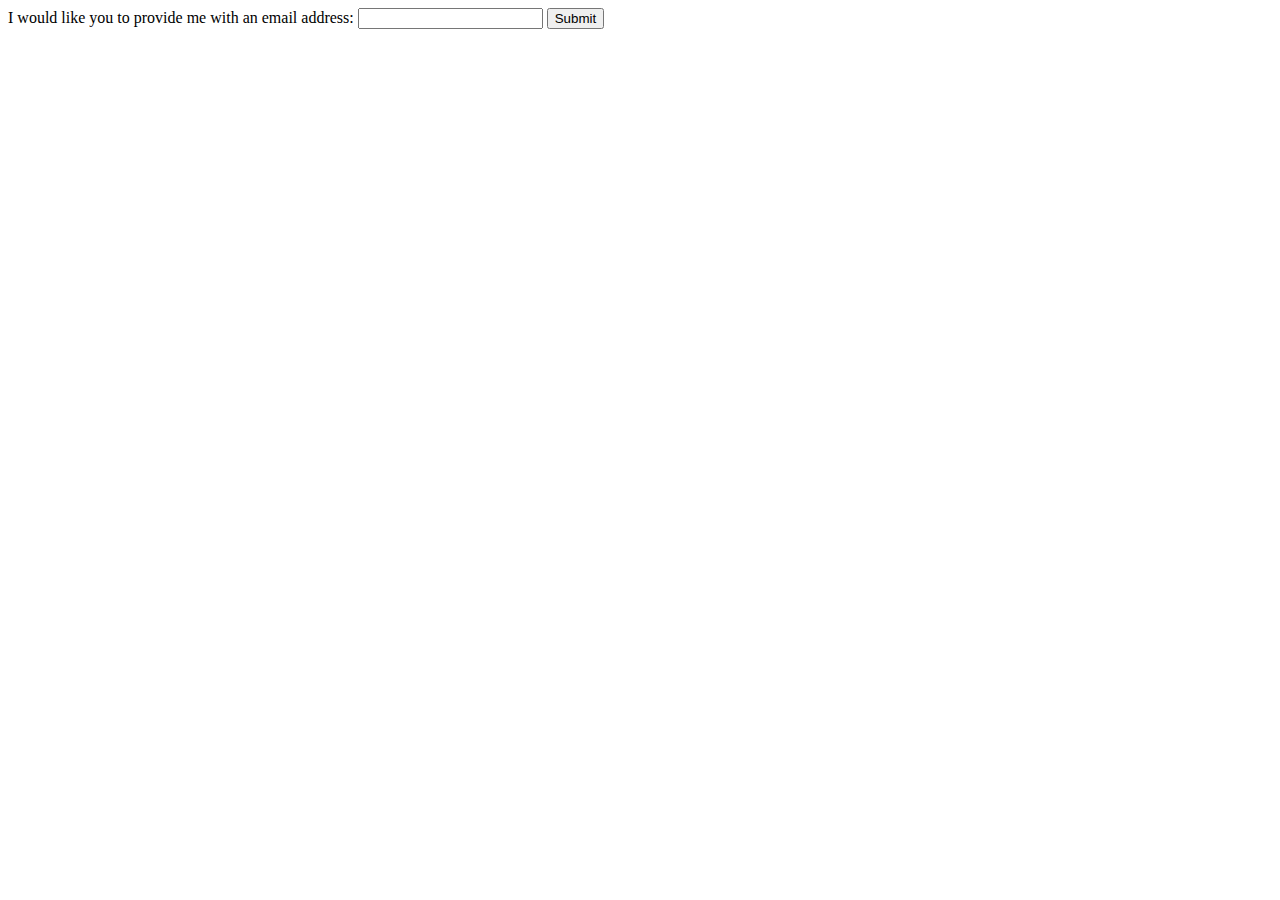
<file: Client-side-validation/index.html>
<!DOCTYPE html>
<html lang="en">
<head>
    <meta charset="UTF-8">
    <meta name="viewport" content="width=device-width, initial-scale=1.0">
    <title>Validation using JS</title>

</head>
<body>
    <form>
        <label for="mail">
            I would like you to provide me with an email address:
        </label>
        <input type="email" id="mail" name="mail" />
        <button>Submit</button>
    </form>
    <script>
        // Creating custom validation constraint message
        const email= document.getElementById("mail");
        email.addEventListener("input", (event) => {
            if (email.validity.typeMismatch) {
                email.setCustomValidity("I am expecting an email address!");
            } else {
                email.setCustomValidity("");
            }
        });
    </script>
</body>
</html>
</file>
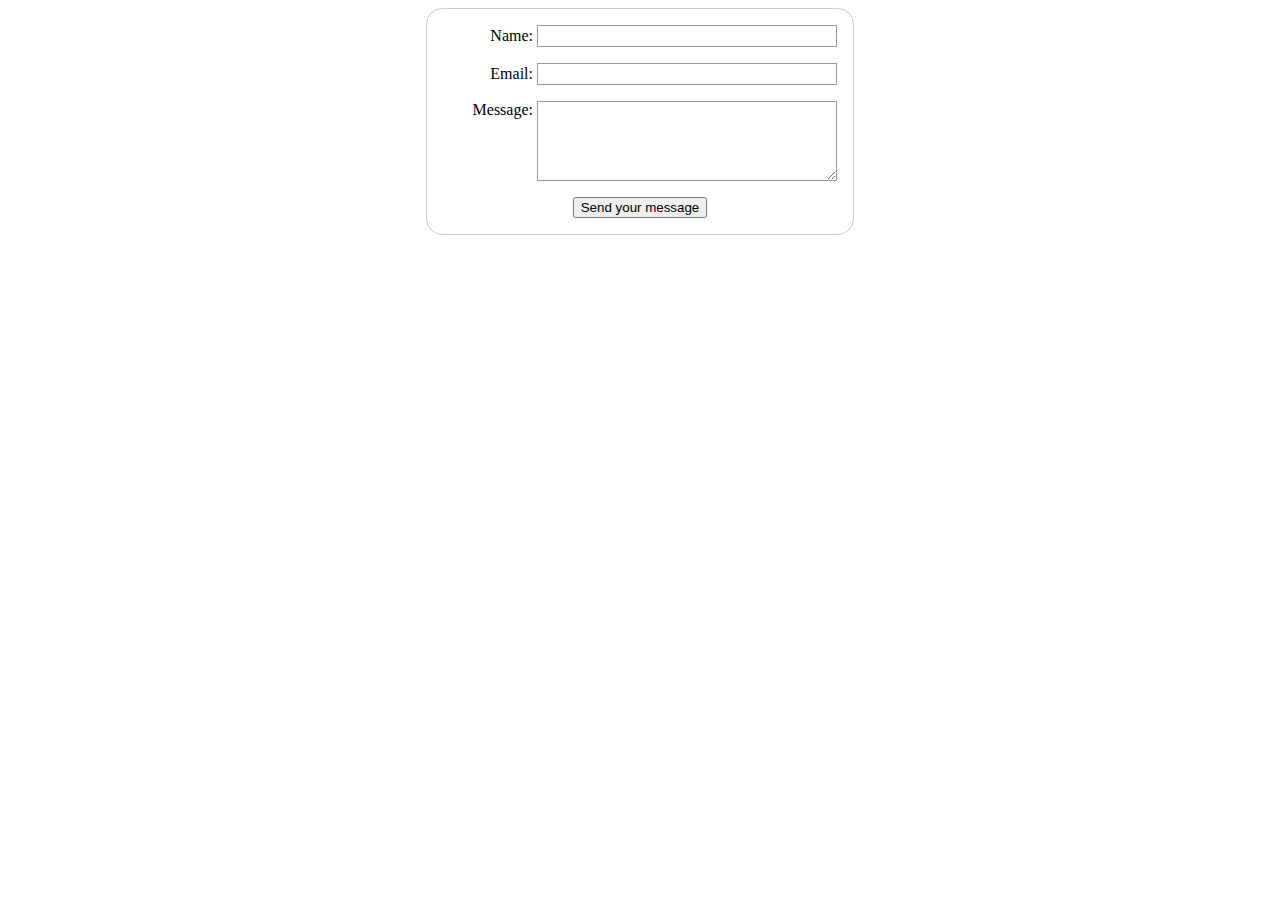
<file: Your-first-form/index.html>
<!DOCTYPE html>
<html lang="en">
<head>
    <meta charset="UTF-8">
    <meta name="viewport" content="width=device-width, initial-scale=1.0">
    <title>My first form</title>
    <link rel="stylesheet" href="style.css">
</head>
<body>
    <form action="/my-handling-form-page" method ="post">
        <ul>
            <li>
                <label for="name">Name:</label>
                <input type="text" id="name" name="user_name"/>
            </li>
            <li>
                <label for="mail">Email:</label>
                <input type="email" id="mail" name="user_email"/>
            </li>
            <li>
                <label for="msg">Message:</label>
                <textarea id="msg" name="user_message"></textarea>
            </li>
            <li class="button">
                <button type="submit">Send your message</button>
            </li>
        </ul>
    </form>
</body>
</html>
</file>
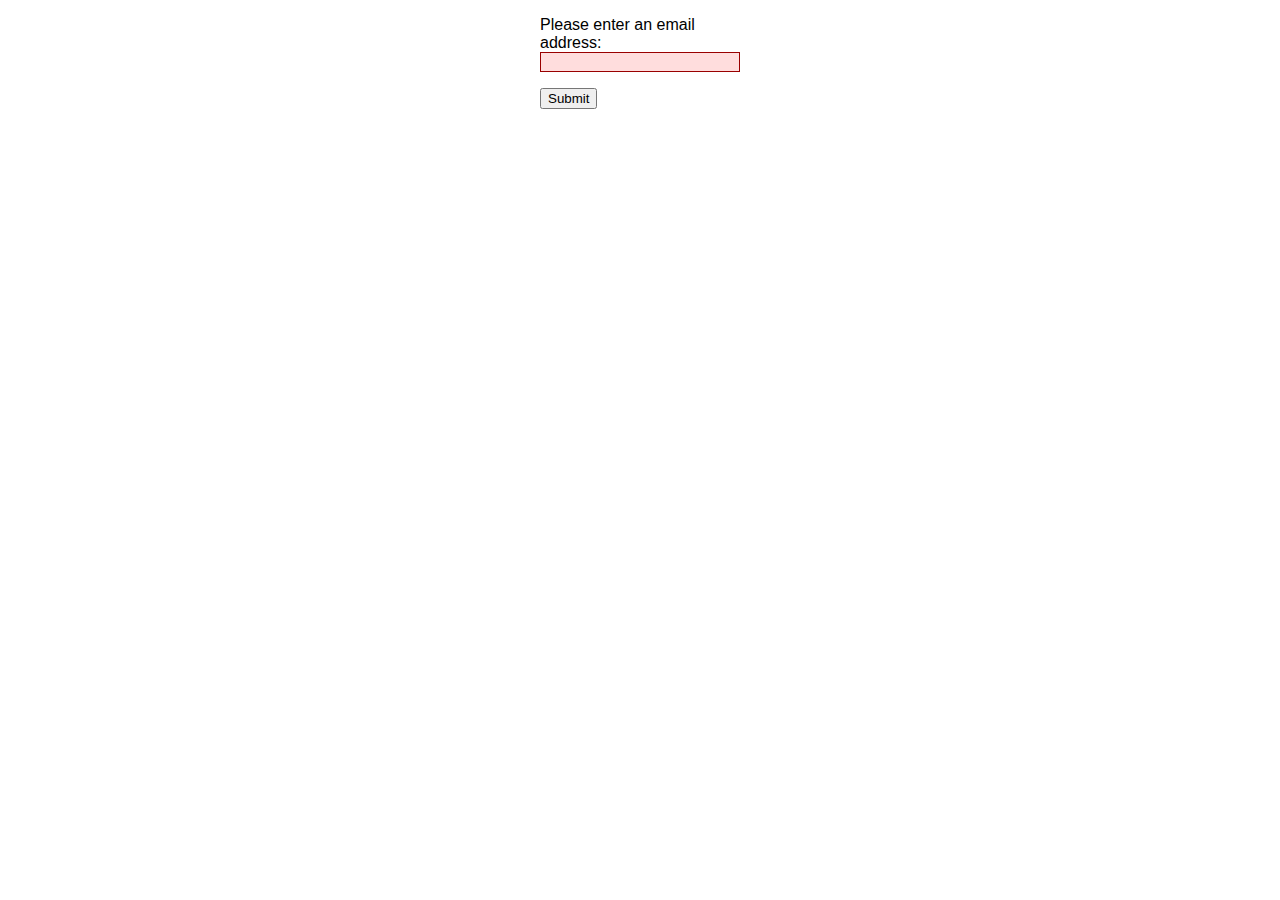
<file: Client-side-validation/index-more-complex.html>
<!DOCTYPE html>
<html lang="en">
<head>
    <meta charset="UTF-8">
    <meta name="viewport" content="width=device-width, initial-scale=1.0">
    <title>JS validation</title>
    <link rel="stylesheet" href="more-complex-style.css">
    <script defer src="script.js"></script>
</head>
<body>
    <!-- Using no validate to turn off browser's automatic validation -->
    <form novalidate>
        <p>
            <label for="mail">
                <span>Please enter an email address:</span>
                <input type="email" id="mail" name="mail" required minlength="8" />
                <span class="error" aria-live="polite"></span>
            </label>
        </p>
        <button>Submit</button>
    </form>
</body>
</html>
</file>
<file: Your-first-form/style.css>
body {
    text-align: center;
}

form {
    display: inline-block;
    padding: 1em;
    border: 1px solid #ccc;
    border-radius: 1em;
}

ul {
    list-style: none;
    padding: 0;
    margin: 0;
}

form li + li {
    margin-top: 1em;
}

label {
    display: inline-block;
    min-width: 90px;
    text-align: right;
}

input, textarea {
    font: 1em sans-serif;
    width: 300px;
    box-sizing: border-box;
    border: 1px solid #999;
}

input:focus,
textarea:focus {
    border-color: #000;
}
textarea {
    vertical-align: top;
    height: 5em;
}
</file>
<file: Client-side-validation/more-complex-style.css>
body {
    font: 1em sans-serif;
    width: 200px;
    padding: 0;
    margin: 0 auto;
}

p * {
    display: block;
}

input[type="email"] {
    appearance: none;

    width: 100%;
    border: 1px solid #333;
    margin: 0;

    font-family: inherit;
    font-size: 90%;

    box-sizing: border-box;
}

/* This is our style for the invalid fields */
input:invalid {
    border-color: #900;
    background-color: #fdd;
}

input:focus:invalid {
    outline: none;
}

/* This is the style of our error messages */
.error {
    width: 100%;
    padding: 0;

    font-size: 80%;
    color: white;
    background-color: #900;
    border-radius: 0 0 5px 5px;

    box-sizing: border-box;
}

.error.active {
    padding: 0.3em;
}
</file>
